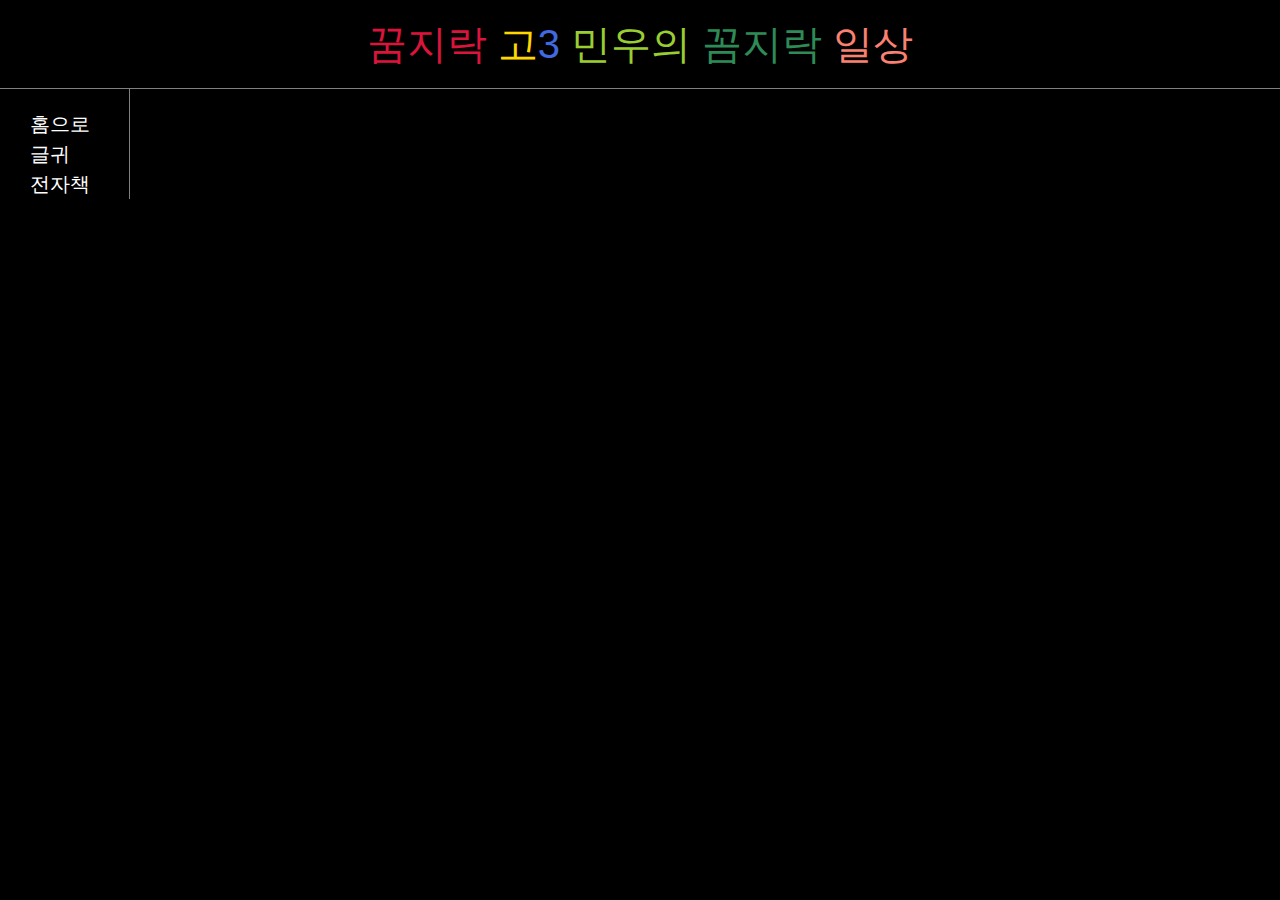
<file: index.html>
<!DOCTYPE html>
<html lang="ko">
    <head>
        <meta charset="UTF-8">
        <meta name="viewport" content="width=device-width, initial-scale=1.0">
        <title>고3의 끄적끄적</title>
        <link rel="stylesheet" href="https://stackpath.bootstrapcdn.com/bootstrap/4.4.1/css/bootstrap.min.css" integrity="sha384-Vkoo8x4CGsO3+Hhxv8T/Q5PaXtkKtu6ug5TOeNV6gBiFeWPGFN9MuhOf23Q9Ifjh" crossorigin="anonymous">
        <link rel="stylesheet" href="index.css">
    </head>
    <body>
        <a id="index" href="index.html">
            <h1>
                <span>꿈지락</span>
                <span>고</span><span>3</span>
                <span>민우의</span>
                <span>꼼지락</span>
                <span>일상</span></h1>
        </a>
        <div id="grid">
            <ul>
                <li><a href="index.html" style="text-decoration: none;">홈으로</a></li>
                <li><a href="text.html" style="text-decoration:none">글귀</a></li>
                <li><a href="book.html" style="text-decoration:none">전자책</a></li>
            </ul>
            <p></p>
        </div>
    </body>
</html>
</file>
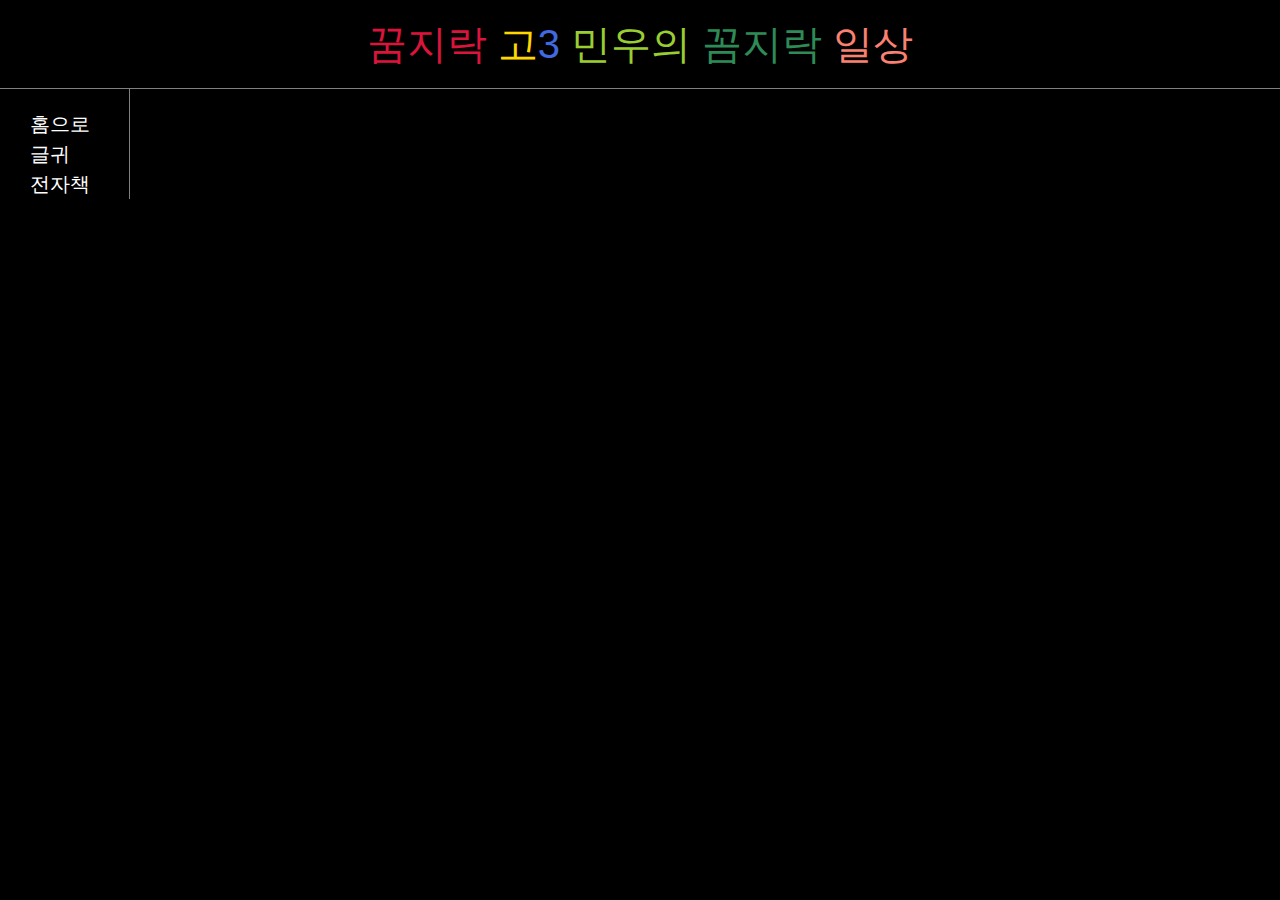
<file: book.html>
<!DOCTYPE html>
<html lang="ko">
    <head>
        <meta charset="UTF-8">
        <meta name="viewport" content="width=device-width, initial-scale=1.0">
        <title>고3의 끄적끄적</title>
        <link rel="stylesheet" href="https://stackpath.bootstrapcdn.com/bootstrap/4.4.1/css/bootstrap.min.css" integrity="sha384-Vkoo8x4CGsO3+Hhxv8T/Q5PaXtkKtu6ug5TOeNV6gBiFeWPGFN9MuhOf23Q9Ifjh" crossorigin="anonymous">
        <link rel="stylesheet" href="index.css">
    </head>
    <body>
        <a id="index" href="index.html">
            <h1>
                <span>꿈지락</span>
                <span>고</span><span>3</span>
                <span>민우의</span>
                <span>꼼지락</span>
                <span>일상</span>
            </h1>
        </a>
        <div id="grid">
            <ul>
                <li><a href="index.html" style="text-decoration: none;">홈으로</a></li>
                <li><a href="text.html" style="text-decoration:none">글귀</a></li>
                <li><a href="book.html" style="text-decoration:none">전자책</a></li>
            </ul>
        </div>
    </body>
</html>
</file>
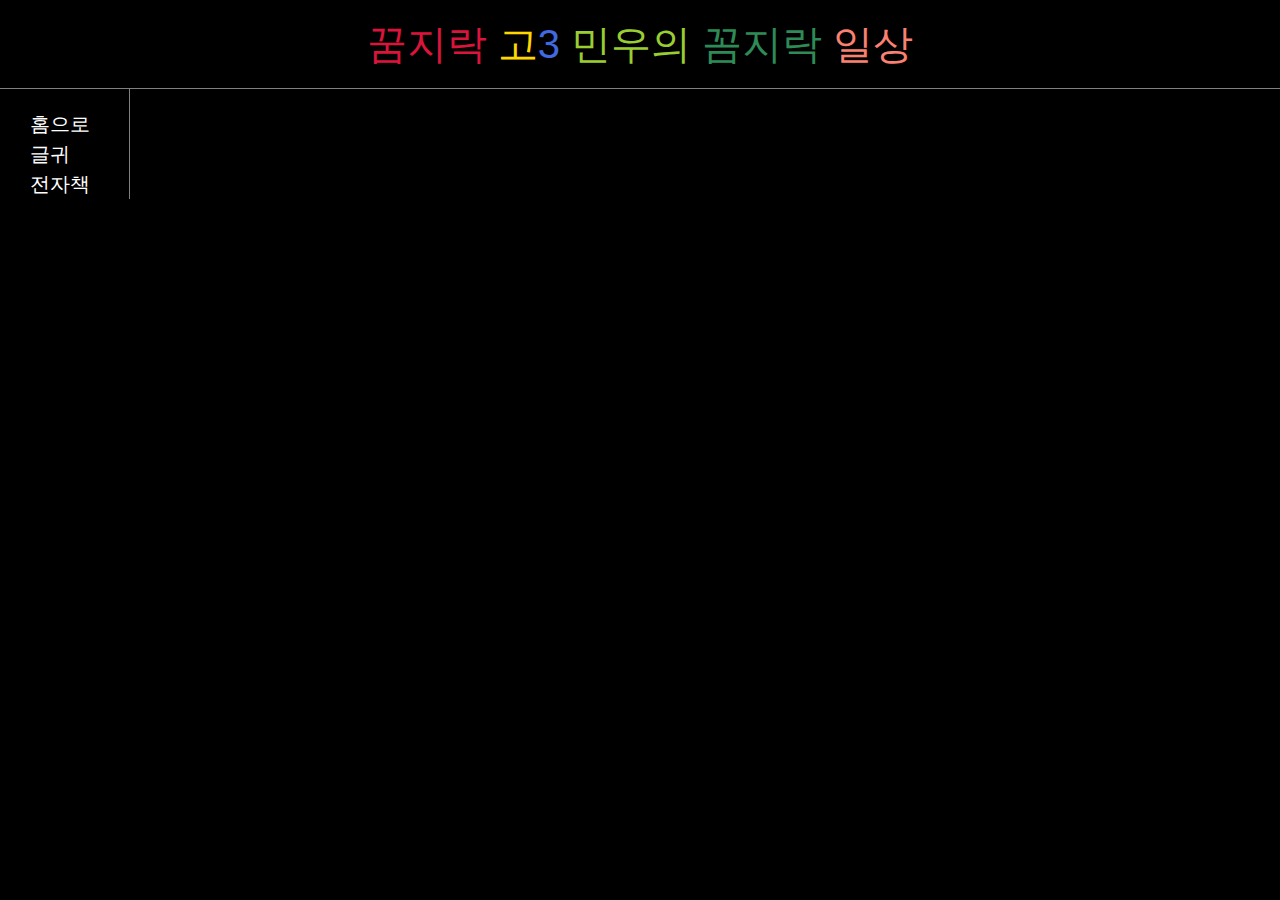
<file: text.html>
<!DOCTYPE html>
<html lang="ko">
    <head>
        <meta charset="UTF-8">
        <meta name="viewport" content="width=device-width, initial-scale=1.0">
        <title>고3의 끄적끄적</title>
        <link rel="stylesheet" href="https://stackpath.bootstrapcdn.com/bootstrap/4.4.1/css/bootstrap.min.css" integrity="sha384-Vkoo8x4CGsO3+Hhxv8T/Q5PaXtkKtu6ug5TOeNV6gBiFeWPGFN9MuhOf23Q9Ifjh" crossorigin="anonymous">
        <link rel="stylesheet" href="index.css">
    </head>
    <body>
        <a id="index" href="index.html">
            <h1>
                <span>꿈지락</span>
                <span>고</span><span>3</span>
                <span>민우의</span>
                <span>꼼지락</span>
                <span>일상</span></h1>
        </a>
        <div id="grid">
            <ul>
                <li><a href="index.html" style="text-decoration: none;">홈으로</a></li>
                <li><a href="text.html" style="text-decoration:none">글귀</a></li>
                <li><a href="book.html" style="text-decoration:none">전자책</a></li>
            </ul>
        </div>
    </body>
</html>
</file>
<file: index.css>
body {
    background-color: black;
}
h1 {
    margin: 0px;
    padding: 20px;
    margin-bottom: 0px;
    text-align: center;
    border-bottom: 1px solid gray;
}
h1 :nth-child(1) {
    color: crimson;
}
h1 :nth-child(2) {
    color: gold;
}
h1 :nth-child(3) {
    color: royalblue;
}
h1 :nth-child(4) {
    color: yellowgreen;
}
h1 :nth-child(5) {
    color: seagreen;
}
h1 :nth-child(6) {
    color: salmon;
}
#grid ul{
    list-style: none;
    border-right: 1px solid gray;
    width: 130px;
    margin: 0;
    padding: 20px 30px 0px 30px;
    font-size: 20px;
}
#index {
    text-decoration: none;
}
#grid a {
    text-align: center;
    color: white;
}
#gird li {
    padding: 40px;
    margin:40px;
}
#grid{
    display: grid;
    grid-template-columns: 150px 1fr;
}
}
</file>
